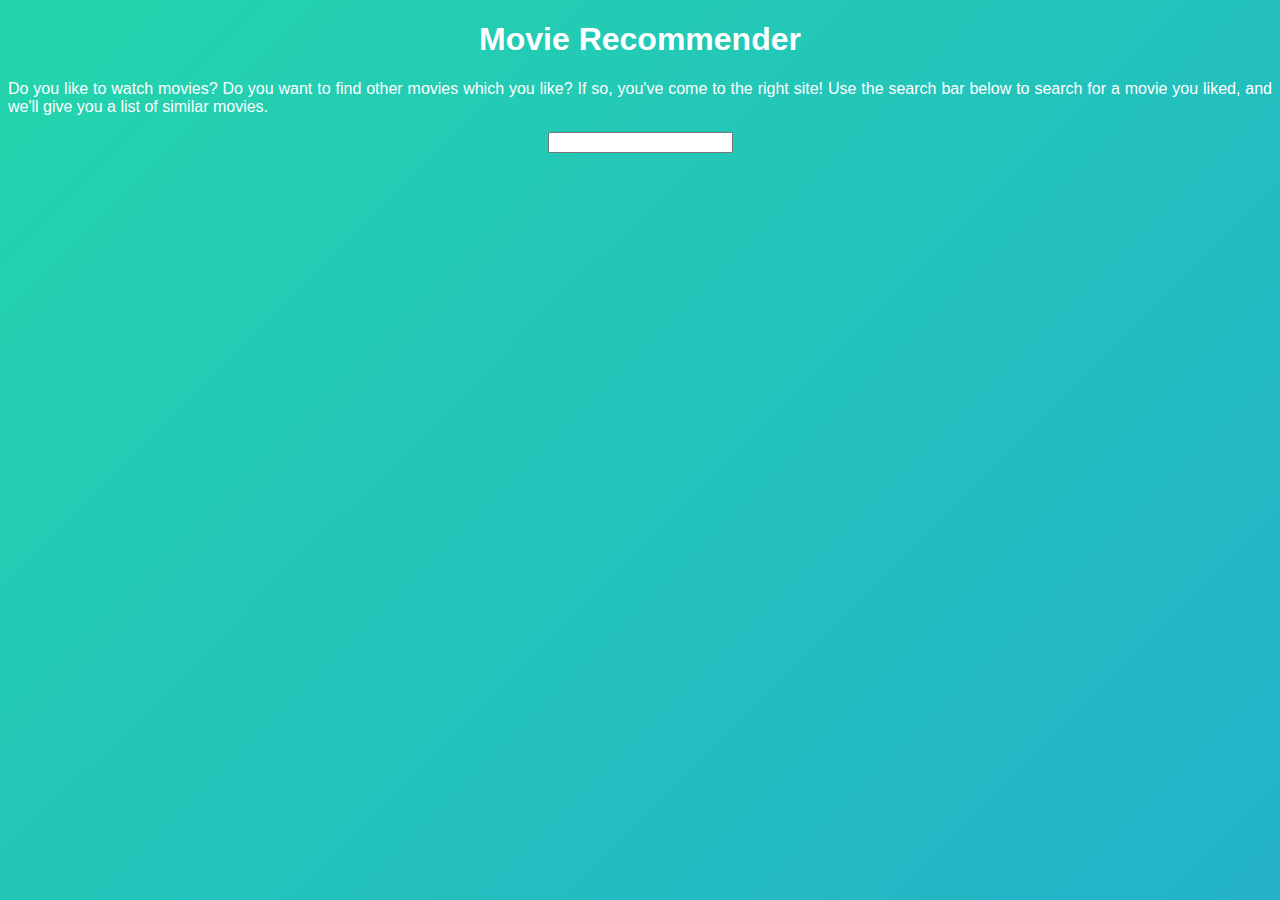
<file: app/static/index.html>
<!DOCTYPE html>

<html>
  <head>
    <title>Movie Recommender</title>
    <meta charset="UTF-8">
    <meta name="viewport" content="width=device-width, initial-scale=1.0">
    <link href="index.css" rel="stylesheet" />
  </head>
  <body>
    <div class="column">
      <h1>Movie Recommender</h1>
      <p class="tip">
        Do you like to watch movies?
        Do you want to find other movies which you like?
        If so, you've come to the right site!
        Use the search bar below to search for a movie you liked, and we'll give you a list of similar movies.
      </p>
      <input id="movie" />
      <br />
      <ul id="recommendations"><!--We add the recommendations here--></ul>
    </div>
    <script src="index.js"></script>
  </body>
</html>
</file>
<file: app/static/index.css>
html {
    height: 100%;
}

body {
    background-repeat: no-repeat;
    background-attachment: fixed;

	background: linear-gradient(-45deg, #ee7752, #e73c7e, #23a6d5, #23d5ab);
	background-size: 400% 400%;
	animation: gradient 15s ease infinite;

    color: white;
    font-family:'Segoe UI', Tahoma, Geneva, Verdana, sans-serif;

    text-align: center;
}

.column {
    max-width: 30em;
	display: inline;
}

.tip {
    text-align: justify;
}

/*Citation: https://codepen.io/P1N2O/pen/pyBNzX*/
@keyframes gradient {
	0% {
		background-position: 0% 50%;
	}
	50% {
		background-position: 100% 50%;
	}
	100% {
		background-position: 0% 50%;
	}
}

#recommendations {
	list-style: none;
}
</file>
